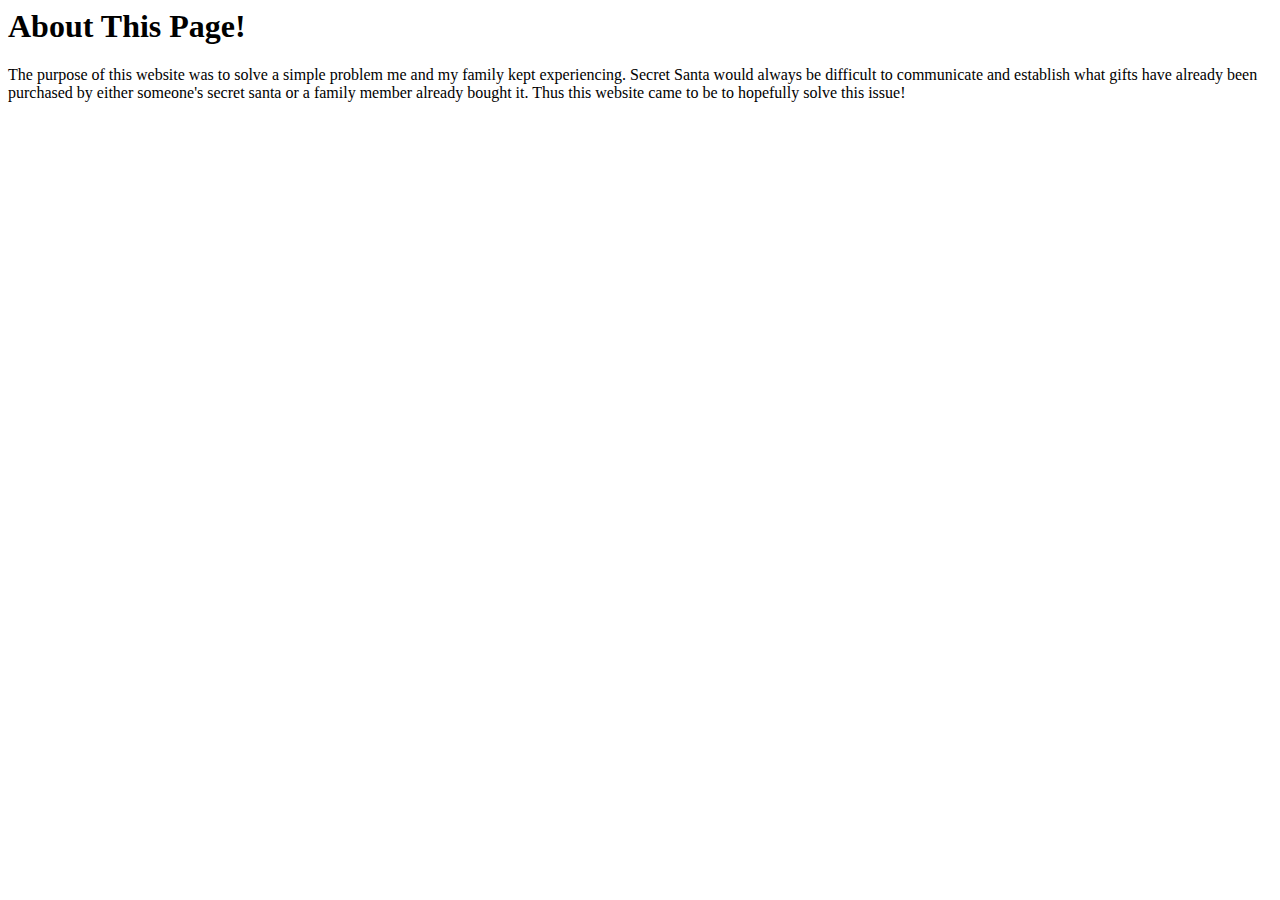
<file: templates/about.html>
<html>
    <head>
        <meta name = "viewport" content = "width=device-width, initial-scale=1.0">
    </head>
    <header>
        <h1>About This Page!</h1>
    </header>
    
    <p>
        The purpose of this website was to solve a 
        simple problem me and my family kept experiencing. 
        Secret Santa would always be difficult to communicate and establish
        what gifts have already been purchased by either someone's secret santa 
        or a family member already bought it. Thus this website came to be to
        hopefully solve this issue!
    </p>
</html>
</file>
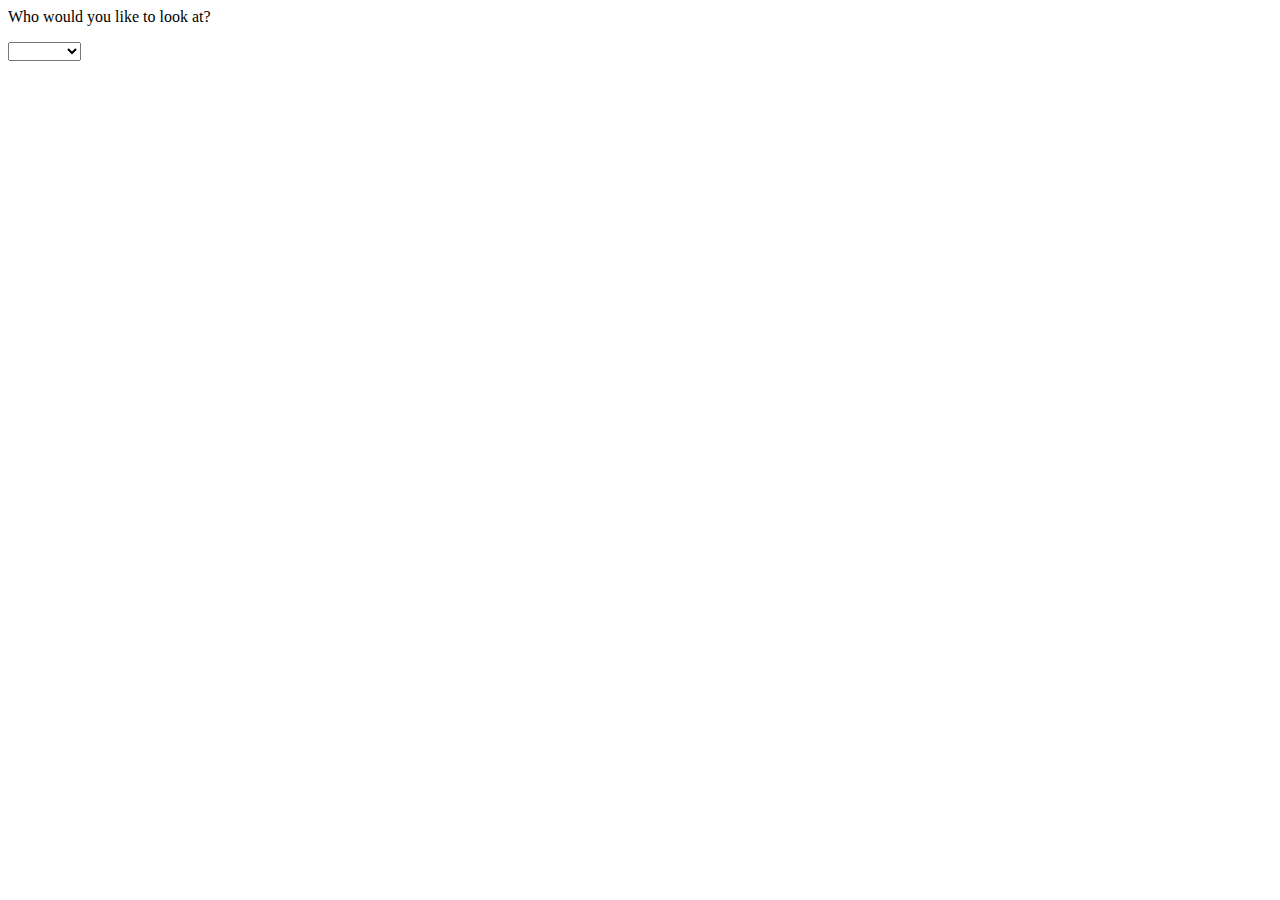
<file: templates/lookList.html>
<html>
<body>
    <p>Who would you like to look at?</p>
    <select name = "names" id="names">
        <option value="None"></option>
        <option value="Zachary">Zachary</option>
        <option value="Madelyn">Madelyn</option>
        <option value="Alex">Alex</option>
        <option value="Tiffany">Tiffany</option>
        <option value="Cici">Cici</option>
        <option value="Brandon">Brandon</option>
    </select>
</body>
</html>
</file>
